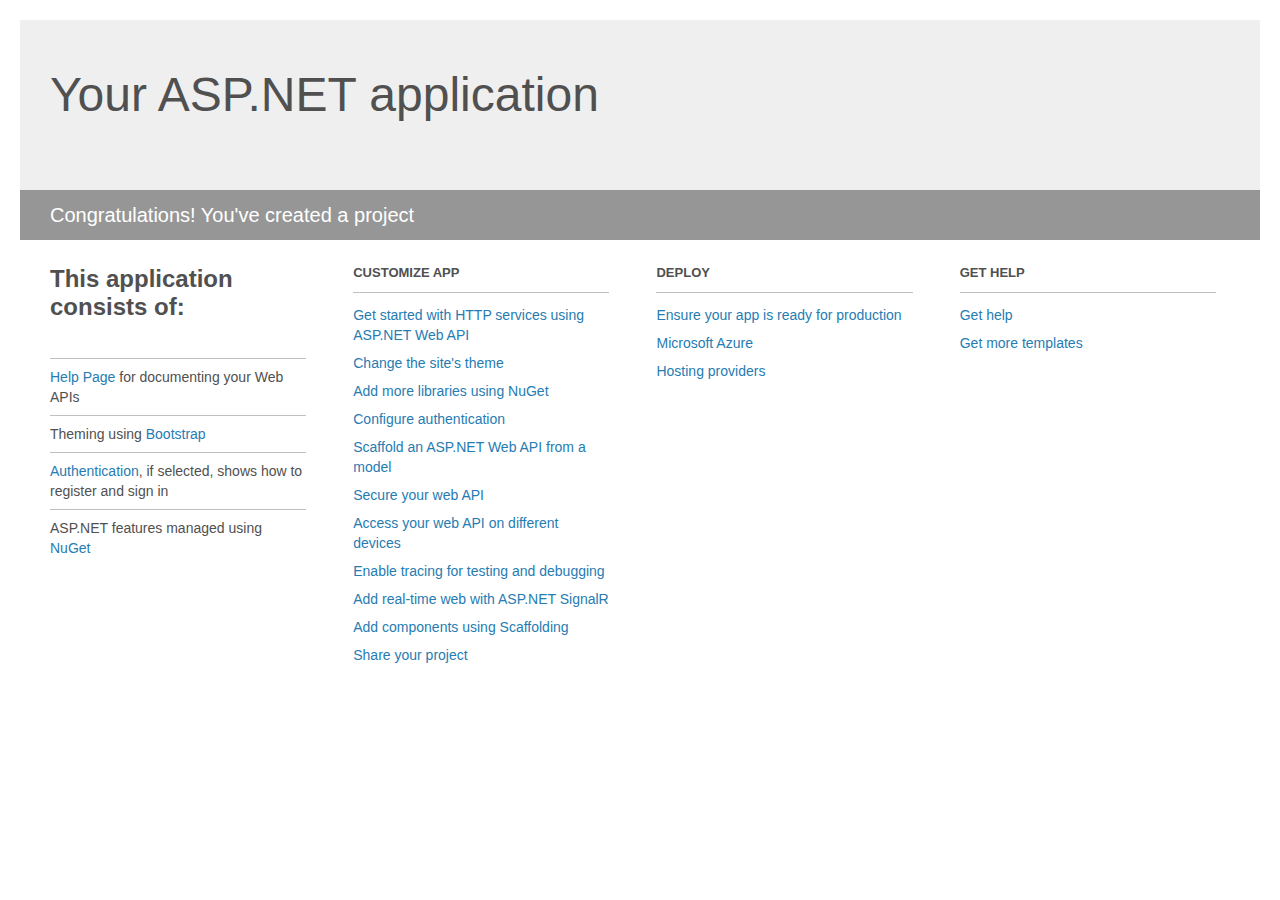
<file: WebProjekat/WebProjekat/Project_Readme.html>
﻿<!DOCTYPE html>
<html lang="en">
<head>
    <meta charset="utf-8" />
    <title>Your ASP.NET application</title>
    <style>
        body {
            background: #fff;
            color: #505050;
            font: 14px 'Segoe UI', tahoma, arial, helvetica, sans-serif;
            margin: 20px;
            padding: 0;
        }

        #header {
            background: #efefef;
            padding: 0;
        }

        h1 {
            font-size: 48px;
            font-weight: normal;
            margin: 0;
            padding: 0 30px;
            line-height: 150px;
        }

        p {
            font-size: 20px;
            color: #fff;
            background: #969696;
            padding: 0 30px;
            line-height: 50px;
        }

        #main {
            padding: 5px 30px;
        }

        .section {
            width: 21.7%;
            float: left;
            margin: 0 0 0 4%;
        }

            .section h2 {
                font-size: 13px;
                text-transform: uppercase;
                margin: 0;
                border-bottom: 1px solid silver;
                padding-bottom: 12px;
                margin-bottom: 8px;
            }

            .section.first {
                margin-left: 0;
            }

                .section.first h2 {
                    font-size: 24px;
                    text-transform: none;
                    margin-bottom: 25px;
                    border: none;
                }

                .section.first li {
                    border-top: 1px solid silver;
                    padding: 8px 0;
                }

            .section.last {
                margin-right: 0;
            }

        ul {
            list-style: none;
            padding: 0;
            margin: 0;
            line-height: 20px;
        }

        li {
            padding: 4px 0;
        }

        a {
            color: #267cb2;
            text-decoration: none;
        }

            a:hover {
                text-decoration: underline;
            }
    </style>
</head>
<body>

    <div id="header">
        <h1>Your ASP.NET application</h1>
        <p>Congratulations! You've created a project</p>
    </div>

    <div id="main">
        <div class="section first">
            <h2>This application consists of:</h2>
            <ul>
                <li><a href="http://go.microsoft.com/fwlink/?LinkID=615543">Help Page</a> for documenting your Web APIs</li>
                <li>Theming using <a href="http://go.microsoft.com/fwlink/?LinkID=615519">Bootstrap</a></li>
                <li><a href="http://go.microsoft.com/fwlink/?LinkID=320957">Authentication</a>, if selected, shows how to register and sign in</li>
                <li>ASP.NET features managed using <a href="http://go.microsoft.com/fwlink/?LinkID=320958">NuGet</a></li>
            </ul>
        </div>

        <div class="section">
            <h2>Customize app</h2>
            <ul>
                <li><a href="http://go.microsoft.com/fwlink/?LinkID=320959">Get started with HTTP services using ASP.NET Web API</a></li>
                <li><a href="http://go.microsoft.com/fwlink/?LinkID=320960">Change the site's theme</a></li>
                <li><a href="http://go.microsoft.com/fwlink/?LinkID=320961">Add more libraries using NuGet</a></li>
                <li><a href="http://go.microsoft.com/fwlink/?LinkID=320962">Configure authentication</a></li>
                <li><a href="http://go.microsoft.com/fwlink/?LinkID=320963">Scaffold an ASP.NET Web API from a model</a></li>
                <li><a href="http://go.microsoft.com/fwlink/?LinkID=615545">Secure your web API</a></li>
                <li><a href="http://go.microsoft.com/fwlink/?LinkID=615544">Access your web API on different devices</a></li>
                <li><a href="http://go.microsoft.com/fwlink/?LinkID=615546">Enable tracing for testing and debugging</a></li>
                <li><a href="http://go.microsoft.com/fwlink/?LinkID=615530">Add real-time web with ASP.NET SignalR</a></li>
                <li><a href="http://go.microsoft.com/fwlink/?LinkID=615531">Add components using Scaffolding</a></li>
                <li><a href="http://go.microsoft.com/fwlink/?LinkID=615533">Share your project</a></li>
            </ul>
        </div>

        <div class="section">
            <h2>Deploy</h2>
            <ul>
                <li><a href="http://go.microsoft.com/fwlink/?LinkID=615534">Ensure your app is ready for production</a></li>
                <li><a href="http://go.microsoft.com/fwlink/?LinkID=615535">Microsoft Azure</a></li>
                <li><a href="http://go.microsoft.com/fwlink/?LinkID=615536">Hosting providers</a></li>
            </ul>
        </div>

        <div class="section last">
            <h2>Get help</h2>
            <ul>
                <li><a href="http://go.microsoft.com/fwlink/?LinkID=615537">Get help</a></li>
                <li><a href="http://go.microsoft.com/fwlink/?LinkID=615538">Get more templates</a></li>
            </ul>
        </div>
    </div>
</body>
</html>
</file>
